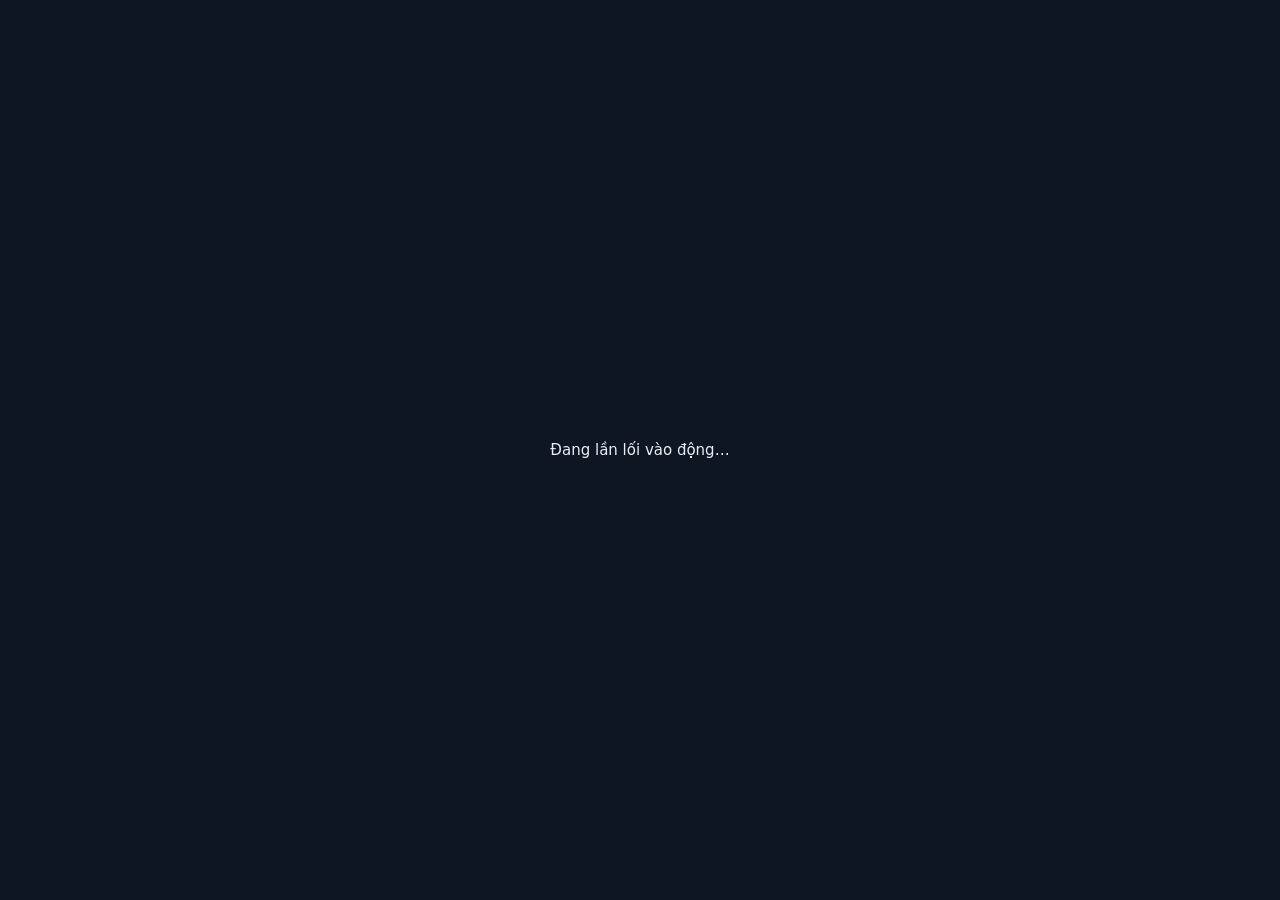
<file: index.html>
<!doctype html><meta charset=utf-8><title>Tiên Đồ Vô Tận — cửa động</title>
<style>body{background:#0e1621;color:#e9eef4;font:15px/1.6 system-ui,sans-serif;display:grid;place-items:center;height:100vh;margin:0;text-align:center}a{color:#e3b562}</style>
<body><div id=x>Đang lần lối vào động…</div><script>\nvar duong = location.pathname.replace(/[^\/]*$/,"");\nfetch(duong+"mini.json?t="+Date.now(),{cache:"no-store"})\n.then(function(r){return r.json()})\n.then(function(d){if(d&&d.url){location.replace(d.url)}else{document.getElementById("x").innerHTML="Cửa động đang khép — lượt trực sau sẽ mở lại."}})\n.catch(function(){document.getElementById("x").innerHTML="Chưa có cửa — có lẽ Pages chưa bật, hoặc phiên trực đang nhóm lửa.";});\n</script></body>
</file>
